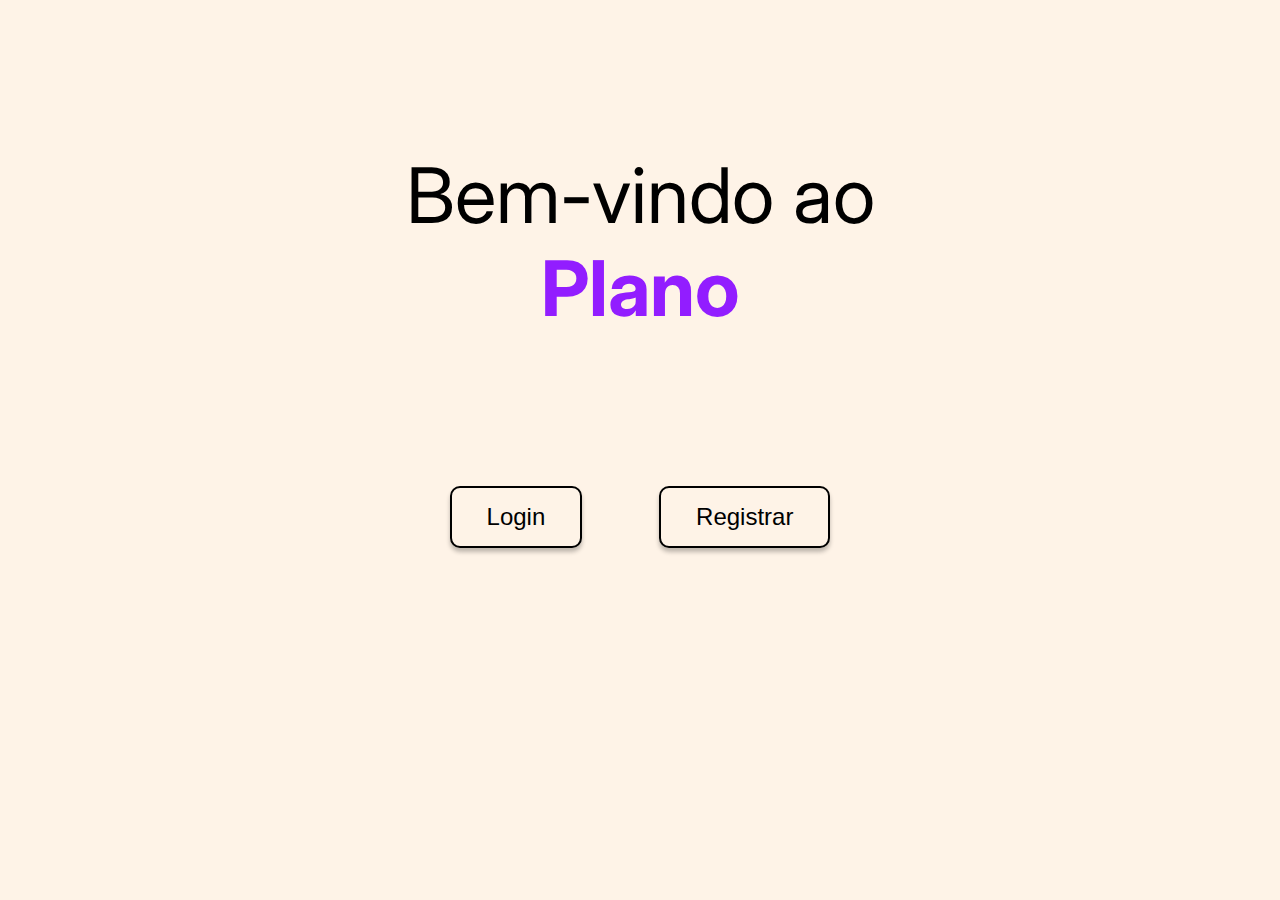
<file: target/classes/public/index.html>
<!DOCTYPE html>
<html>
<head>
    <title>OPlano</title>
    <meta charset="UTF-8" />
    <meta name="viewport" content="width=device-width, initial-scale=1.0" />
    <link rel="stylesheet" href="https://fonts.googleapis.com/css2?family=Inter:wght@400;700&display=swap">
    <link rel="stylesheet" href="style.css">
</head>
<body>
    <div class="container">
        <h1 class="subtitulo container">Bem-vindo ao <span style="color: #921dff; font-weight: bold;">Plano</span></h1>
        <div class="txt">
            <button class="btn-login" onclick="abrirPopupLogin()">
                <span class="subtitulo2">Login</span>
            </button>
            <button class="btn-login" onclick="abrirPopupRegistrar()">
                <span class="subtitulo2">Registrar</span>
            </button>
        </div>

        <div class="popup" id="meuPopup">
            <div class="popup-conteudo">
                <h2 style="margin-top: -10px;">Login</h2>
                <form action="/login" method="post">
                    &nbsp Email: <input type="email" name="email"><br>
                    Senha:&nbsp<input type="password" name="senha"><br>
                    <button type="submit" class="btn-entrar">Entrar</button>
                </form>
                <button class="btn-fechar" onclick="fecharPopupLogin()">Fechar</button>
            </div>
        </div>

        <div class="popup" id="meuPopup2">
            <div class="popup-conteudo">
                <h2 style="margin-top: -10px;">Registrar</h2>
                    <form action="/register" method="post">
                        Nome: <input type="text" name="nome"><br>
                        &nbspEmail: <input type="email" name="email"><br>
                        Senha: <input type="password" name="senha"><br>
                        <button type="submit" class="btn-entrar">Registrar</button>
                    </form>
                <button class="btn-fechar" onclick="fecharPopupRegistrar()">Fechar</button>
            </div>
        </div>

    </div>

    <script>
        function abrirPopupLogin() {
            document.getElementById("meuPopup").style.display = "flex";
        }
        function abrirPopupRegistrar() {
            document.getElementById("meuPopup2").style.display = "flex";
        }
        function fecharPopupLogin() {
            document.getElementById("meuPopup").style.display = "none";
        }
        function fecharPopupRegistrar() {
            document.getElementById("meuPopup2").style.display = "none";
        }
    </script>
</body>
</html>
</file>
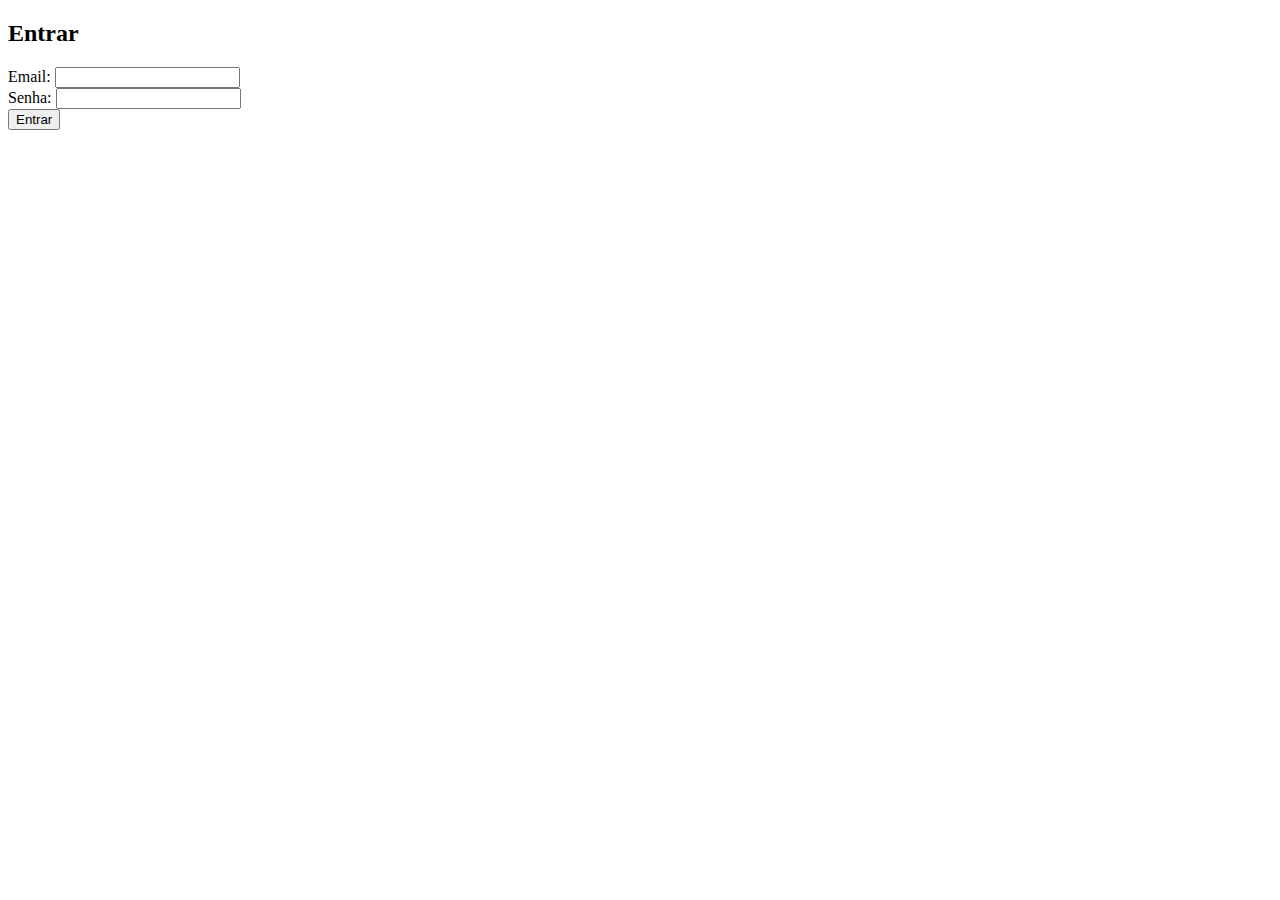
<file: MeuProjeto/target/classes/public/login.html>
<!DOCTYPE html>
<html>
<head><title>Login</title></head>
<body>
    <h2>Entrar</h2>
    <form action="/login" method="post">
        Email: <input type="email" name="email"><br>
        Senha: <input type="password" name="senha"><br>
        <button type="submit">Entrar</button>
    </form>
</body>
</html>
</file>
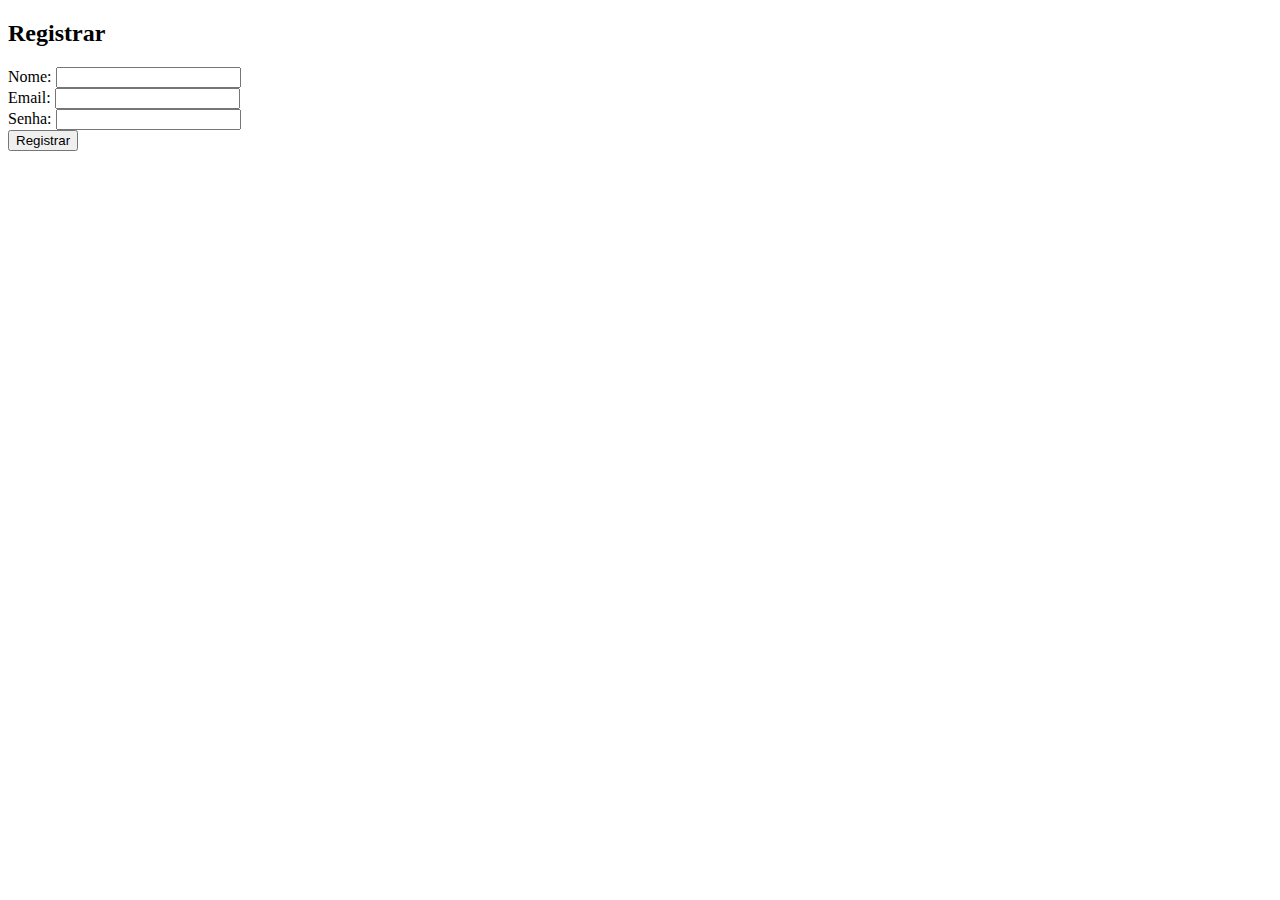
<file: MeuProjeto/target/classes/public/register.html>
<!DOCTYPE html>
<html>
<head><title>Cadastro</title></head>
<body>
    <h2>Registrar</h2>
    <form action="/register" method="post">
        Nome: <input type="text" name="nome"><br>
        Email: <input type="email" name="email"><br>
        Senha: <input type="password" name="senha"><br>
        <button type="submit">Registrar</button>
    </form>
</body>
</html>
</file>
<file: target/classes/public/style.css>
* {
    box-sizing: border-box;
}

body {
    margin: 0;
    padding: 0;
    font-family: 'Inter', sans-serif;
    background: #FEF3E7;
    min-height: 100vh;
    display: flex;
    justify-content: center;
    align-items: flex-start;
}

/* POP-UP LOGIN E REGISTRAR*/

.btn-abrir {
      padding: 10px 20px;
      background-color: #6200ea;
      color: white;
      border: none;
      border-radius: 5px;
      cursor: pointer;
      box-shadow: 0px 4px 4px rgba(0, 0, 0, 0.25);
    }

    /* Estilo do popup */
    .popup {
      display: none; 
      position: fixed;
      top: 0;
      left: 0;
      width: 100%;
      height: 100%;
      background-color: rgba(0, 0, 0, 0.5); 
      justify-content: center;
      align-items: center;
      box-shadow: 0px 4px 4px rgba(0, 0, 0, 0.25);
    }

    .popup-conteudo {
      display: flex;
      flex-direction: column;
      background: white;
      padding: 30px 60px;
      border-radius: 10px;
      text-align: center;
      min-width: 300px;
    }

    .popup-criar-materia {
      display: flex;
      flex-direction: column;
      background: white;
      padding: 30px 60px;
      border-radius: 10px;
      text-align: center;
      min-width: 300px;
    }

    .btn-fechar {
      margin-top: 15px;
      padding: 4px 30px;
      background-color: #d32f2f;
      color: white;
      border: none;
      border-radius: 3px;
      cursor: pointer;
      box-shadow: 0px 4px 4px rgba(0, 0, 0, 0.25);
    }
    
.txt {
    font-size: 1.2rem;
    color: #333;
    line-height: 1.5;
    gap: 0px;
    display: flex;
    justify-content: center;
}

/* estudo.html*/

.materia {
    width: 100%;
    height: 140px;
    border-radius: 8px;
    color: white;
    font-size: 20px;
    font-weight: bold;
    display: flex;
    align-items: center;
    justify-content: center;
    box-shadow: 0px 4px 8px rgba(0, 0, 0, 0.2);
}

.container2 {
      display: flex;
      flex-direction: column;
      align-items: center;
      padding: 40px 20px;
      width: 100%;
      max-width: 1200px;
    }

    .div-titulo {
      text-align: center;
      margin-bottom: -3vw;
    }

    .div-titulo h1 {
      margin: 0;
      font-size: 7vw;
      font-weight: bold;
      color: black;
    }

    .subtitle {
      margin-top: -2vw;
      font-size: 4vw;
      font-weight: normal;
      color: black;
    }

    .grade {
      margin-top: 40px;
      display: grid;
      grid-template-columns: repeat(auto-fit, minmax(150px, 1fr));
      gap: 20px;
      width: 100%;
      max-width: 600px;
      justify-content: center;
    }

    .quad {
      width: 100%;
      height: 140px;
      border-radius: 8px;
      color: white;
      font-size: 16px;
      font-weight: bold;
      display: flex;
      align-items: center;
      justify-content: center;
      box-shadow: 0px 4px 8px rgba(0, 0, 0, 0.2);
    }

    .botoes {
      display: flex;
      gap: 15px;
      align-items: center;
      margin-top: 40px;
    }

    .botao-editar {
        border: none;
        background-color: #ffa500;
        color: white;
        font-weight: bold;
        border-radius: 50%;
        width: 28px;
        height: 28px;
        margin-left: 8px;
        cursor: pointer;
        transition: background-color 0.3s;
}

.botao-editar:hover {
  background-color: #cc8400;
}

    .botao-excluir {
        border: none;
        background-color: #ff4d4d;
        color: white;
        font-weight: bold;
        border-radius: 50%;
        width: 28px;
        height: 28px;
        margin-left: 8px;
        cursor: pointer;
        transition: background-color 0.3s;
}

.botao-excluir:hover {
  background-color: #e60000;
}

    .botao {
      max-width: 300px;
      height: 40px;
      background: black;
      color: white;
      border-radius: 5px;
      border: none;
      box-shadow: 0px 4px 4px rgba(0, 0, 0, 0.25);
      font-size: 1rem;
      font-family: Inter, sans-serif;
      font-weight: 400;
      display: flex;
      align-items: center;
      justify-content: flex-start;
      padding-left: 15px;
      padding-right: 15px;
      cursor: pointer;
    }

    .icone-dir {
      width: 32px;
      height: 32px;
      position: absolute;
      right: 10px;
      top: 10px;
      cursor: pointer;
    }

    .voltar-tela{
      width: 32px;
      height: 32px;
      position: absolute;
      right: 10px;
      top: 10px;
      cursor: pointer;
    }

    @media (max-width: 768px) {
      .div-titulo h1 {
        font-size: 12vw;
      }

      .botoes {
        margin-top: -25px;
        margin-bottom: -20px;
      }

      .subtitle {
        font-size: 8vw;
      }
    }


.container {
    display: flex;
    flex-direction: column;
    text-align: center;
    padding: 100px 20px;
    width: 100%;
    max-width: 1200px;
}

.btn-login {
    background-color: #FEF3E7;
    border-color: #aa48ff;
    color: white;
    padding: 15px 35px;
    margin-inline: 3vw;
    border: 2.8px solid #000000;
    border-radius: 10px;
    cursor: pointer;
    font-size: 1rem;
    box-shadow: 0px 4px 4px rgba(0, 0, 0, 0.25);
}

.btn-entrar {
    border-radius: 4px;
    background-color: white;
    margin-top: 8px;
    padding: 3px 8px;
    box-shadow: 0px 4px 4px rgba(0, 0, 0, 0.25);
}

.btn-login:hover {
    background-color: #d8d0c8;
}

.subtitulo2 {
    margin-top: -2vw;
    font-size: 1.5rem;
    font-weight: normal;
    color: black;
    }

.subtitulo {
    margin-top: -4vw;
    font-size: 6vw;
    font-weight: normal;
    color: black;
}

#tituloMateria {
    padding: 20px;
    color: white;
    text-align: center;
    font-size: 24px;
    border-radius: 8px;
    margin-bottom: 20px;
}

#conteudoContainer {
    padding: 2rem;
}

#formConteudo {
    margin-bottom: 30px;
}

#layoutConteudos {
    display: flex;
    flex-direction: column;
    margin-top: 4rem;
    gap: 6rem;
}

#listaConteudos {
    display: flex;
    flex-direction: column;
    gap: 10px;
}

#graficoWrapper {
    width: 100%;
}

#modalDescricao .modal-content {
  width: 30rem;
  height: 15rem;
  background: #fff;
  border-radius: 12px;
  overflow: hidden;
  display: flex;
  flex-direction: column;
}

#modalDescricao .modal-body {
  margin-top: -1vw;;
  max-height: 100px; 
  max-width: 450px;
  overflow-y: auto;
  flex: 1;
  overflow-y: auto;
  overflow-x: hidden;
  padding: 16px;
  box-sizing: border-box;
  min-height: 0;
}

@media (max-width: 900px) {
    .subtitle {
        margin-bottom: 3rem;
    }
}

@media (min-width: 900px) {
    #layoutConteudos {
        flex-direction: row;
        align-items: flex-start;
    }

    .graficoWhapper {
        background-color: #000000;
    }

    #listaConteudos {
        flex: 2;
    }

    #graficoWrapper {
        flex: 1;
        max-width: 300px;
        margin-left: 20px;
        margin-top: -5rem;
    }

}

.conteudo {
    border-radius: 6px;
    color: white;
    padding: 10px 10px 10px 15px;
    display: flex;
    align-items: center;
    justify-content: space-between;
    cursor: pointer; 
}

.checkbox-wrapper {
    display: flex;
    align-items: center;
    cursor: pointer;
}

.checkbox-wrapper input[type="checkbox"] {
    appearance: none;
    width: 20px;
    height: 20px;
    border: 2px solid white;
    border-radius: 50%;
    background-color: transparent;
    position: relative;
    margin-left: 10px;
}

.checkbox-wrapper input[type="checkbox"]:checked {
    background-color: white;
}

.checkbox-wrapper input[type="checkbox"]:checked::after {
    content: "✔";
    position: absolute;
    top: 1px;
    left: 4px;
    font-size: 14px;
    color: #3366cc;
}

canvas {
    width: 100% !important;
    height: auto !important;
}

/* Modal */
.modal {
    word-break: break-word; 
    white-space: pre-line;
    position: fixed;
    margin-top: -20px;
    top: 0;
    left: 0;
    width: 100%;
    height: 100%;
    background-color: rgba(0,0,0,0.5);
    opacity: 0;
    pointer-events: none;
    display: flex;
    justify-content: center;
    align-items: center;
    transition: opacity 0.3s ease;
    z-index: 1000;
}

.modal.show {
    opacity: 1;
    pointer-events: auto;
}

.modal-content {
    background-color: white;
    padding: 20px;
    border-radius: 8px;
    max-width: 90%;
    max-height: 80%;
    overflow-y: auto;
    box-shadow: 0 2px 10px rgba(0,0,0,0.3);
    transform: scale(0.8);
    transition: transform 0.3s ease, background-color 0.3s ease;
    color: white;
    text-shadow:
  -1px -1px 0 black,
   1px -1px 0 black,
  -1px  1px 0 black,
   1px  1px 0 black;
}

.modal.show .modal-content {
    transform: scale(1);
}

.modal-header {
    display: flex;
    justify-content: space-between;
    align-items: center;
    margin-bottom: 1rem;
    font-weight: bold;
    font-size: 1.5rem;
}

.fechar {
    font-size: 28px;
    font-weight: bold;
    cursor: pointer;
    user-select: none;
    z-index: 10;
}

.modal-body {
    white-space: pre-wrap;
    font-size: 1rem;
    margin-top: -50px;
}

.modal-edicao {
  display: none;
  position: fixed;
  z-index: 9999;
  left: 0;
  top: 0;
  width: 100%;
  height: 100%;
  overflow: auto;
  background-color: rgba(0, 0, 0, 0.4);
  justify-content: center;
  align-items: center;
}

.modal-edicao.show {
  display: flex;
}

.modal-edicao-content {
  background-color: #fff;
  padding: 20px;
  border-radius: 10px;
  width: 90%;
  max-width: 500px;
  box-shadow: 0 5px 15px rgba(0,0,0,0.3);
}

.modal-edicao-header {
  display: flex;
  justify-content: space-between;
  align-items: center;
  margin-bottom: 15px;
}

.modal-edicao-titulo {
  font-size: 1.5rem;
  font-weight: bold;
}

.fechar-edicao {
  font-size: 1.5rem;
  cursor: pointer;
}

.form-edicao input,
.form-edicao textarea,
.form-edicao button {
  display: block;
  width: 100%;
  margin-bottom: 10px;
  padding: 8px;
}
</file>
